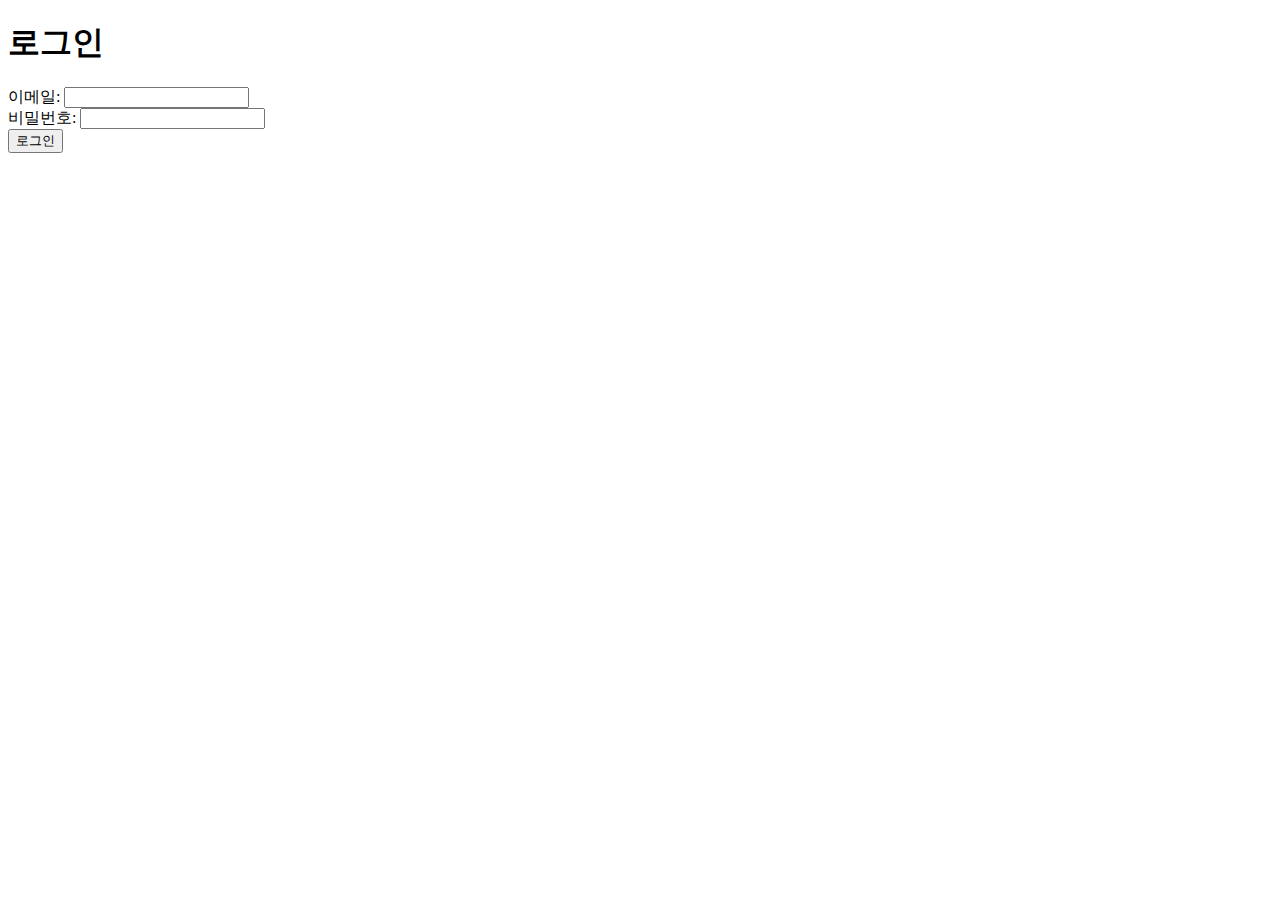
<file: login/index_login.html>
<!DOCTYPE html>
<html lang="ko">
<head>
  <meta charset="UTF-8" />
  <title>로그인 페이지</title>
</head>
<body>
  <h1>로그인</h1>
  <form id="loginForm">
    <label for="email">이메일:</label>
    <input type="email" id="email" name="email" required />
    <br />
    <label for="password">비밀번호:</label>
    <input type="password" id="password" name="password" required />
    <br />
    <button type="submit">로그인</button>
  </form>
  <div id="login_status"></div>

  <script type="module" src="../js/login.js"></script>
</body>
</html>
</file>
